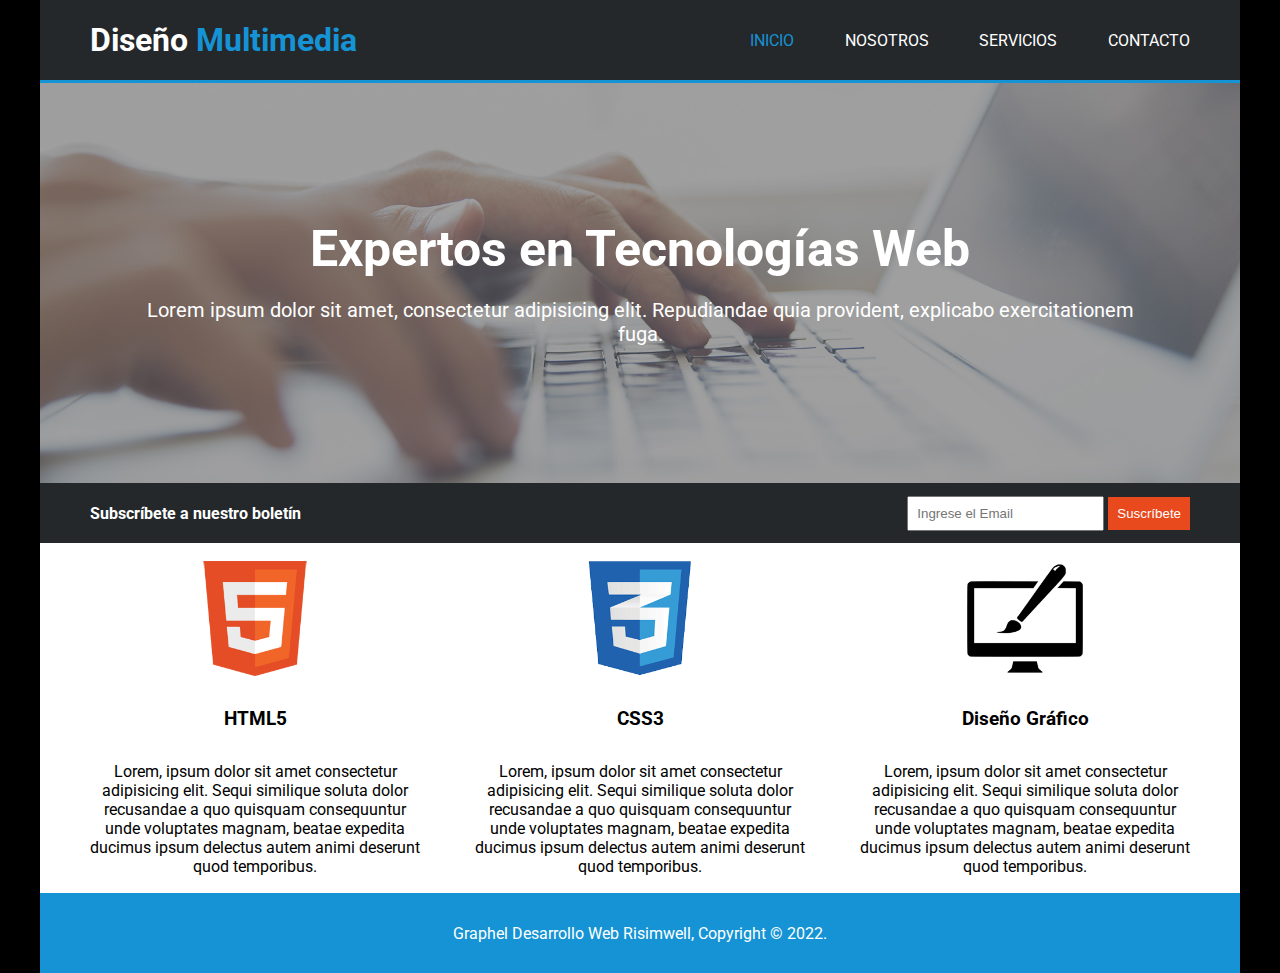
<file: index.html>
<!DOCTYPE html>
<html lang="es">
<head>
  <meta charset="UTF-8">
  <meta http-equiv="X-UA-Compatible" content="IE=edge">
  <meta name="viewport" content="width=device-width, initial-scale=1.0">
  <link rel="stylesheet" href="css/style.css">
  <link rel="stylesheet" href="/css/mobil.css" media="(max-width:600px)">
  <link rel="stylesheet" href="/css/tablet.css" media="(max-width:768px)">
  <link rel="stylesheet" href="/css/portatil.css" media="(max-width:992px)">
  <link rel="stylesheet" href="/css/tv.css" media="(max-width:1200px)">
  <link href="https://fonts.googleapis.com/css2?family=Roboto&display=swap" rel="stylesheet">
  <title>Inicio</title>
</head>
<body>
  <main>
    <header>
      <div class="logo">
        <h1>Diseño <span>Multimedia</span></h1>
      </div>
      <nav>
        <ul>
          <li><a href="index.html" class="activo">INICIO</a></li>
          <li><a href="/Nosotros.html">NOSOTROS</a></li>
          <li><a href="/Servicios.html">SERVICIOS</a></li>
          <li><a href="/Contactos.html">CONTACTO</a></li>
        </ul>
      </nav>
    </header>
    <section class="cabecera">
      <h2>Expertos en Tecnologías Web</h2>
      <p>Lorem ipsum dolor sit amet, consectetur adipisicing elit. Repudiandae quia provident, explicabo exercitationem fuga.</p>
    </section>
    <section class="subscrip">
      <h4>Subscríbete a nuestro boletín</h4>
      <div class="form">
        <input type="text" placeholder="Ingrese el Email">
        <input type="button" value="Suscríbete">
      </div>
    </section>
    <section class="tarjetas">
      <div class="card">
        <img src="images/logo_html.png" alt="">
        <h3>HTML5</h3>
        <p>Lorem, ipsum dolor sit amet consectetur adipisicing elit. Sequi similique soluta dolor recusandae a quo quisquam consequuntur unde voluptates magnam, beatae expedita ducimus ipsum delectus autem animi deserunt quod temporibus.</p>
      </div>
      <div class="card">
        <img src="images/logo_css.png" alt="">
        <h3>CSS3</h3>
        <p>Lorem, ipsum dolor sit amet consectetur adipisicing elit. Sequi similique soluta dolor recusandae a quo quisquam consequuntur unde voluptates magnam, beatae expedita ducimus ipsum delectus autem animi deserunt quod temporibus.</p>
      </div>
      <div class="card">
        <img src="images/logo_brush.png" alt="">
        <h3>Diseño Gráfico</h3>
        <p>Lorem, ipsum dolor sit amet consectetur adipisicing elit. Sequi similique soluta dolor recusandae a quo quisquam consequuntur unde voluptates magnam, beatae expedita ducimus ipsum delectus autem animi deserunt quod temporibus.</p>
      </div>
    </section>
    <footer>
      <p>Graphel Desarrollo Web Risimwell, Copyright &copy; 2022.</p>
    </footer>
  </main>
</body>
</html>
</file>
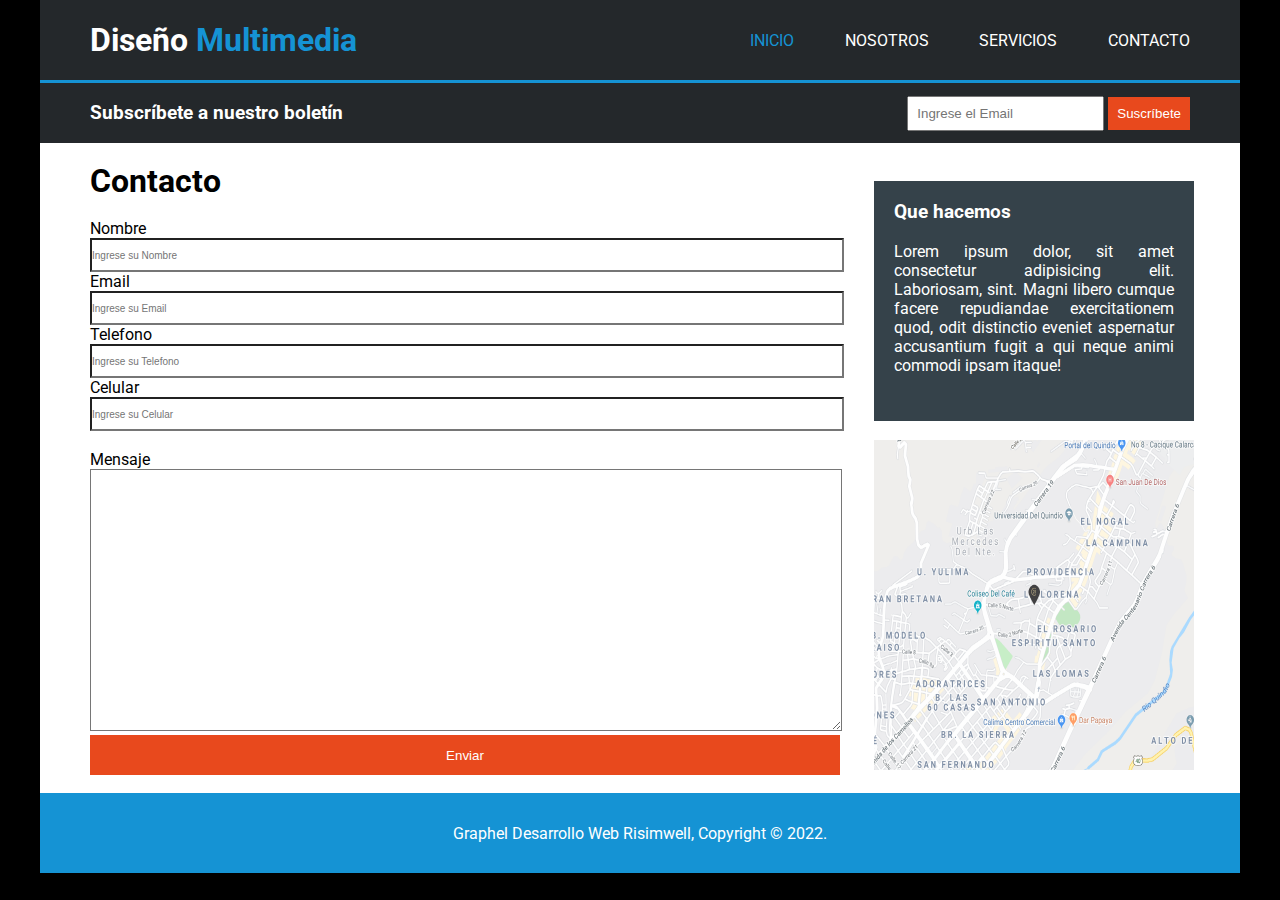
<file: Contactos.html>
<!DOCTYPE html>
<html lang="es">
<head>
  <meta charset="UTF-8">
  <meta http-equiv="X-UA-Compatible" content="IE=edge">
  <meta name="viewport" content="width=device-width, initial-scale=1.0">
  <link rel="stylesheet" href="css/style.css">
  <link rel="stylesheet" href="/css/mobil.css" media="(max-width:600px)">
  <link rel="stylesheet" href="/css/tablet.css" media="(max-width:768px)">
  <link rel="stylesheet" href="/css/portatil.css" media="(max-width:992px)">
  <link rel="stylesheet" href="/css/tv.css" media="(max-width:1200px)">
  <link href="https://fonts.googleapis.com/css2?family=Roboto&display=swap" rel="stylesheet">
  <title>Inicio</title>
</head>
<body>
  <main>
    <header>
      <div class="logo">
        <h1>Diseño <span>Multimedia</span></h1>
      </div>
      <nav>
        <ul>
          <li><a href="index.html" class="activo">INICIO</a></li>
          <li><a href="/Nosotros.html">NOSOTROS</a></li>
          <li><a href="/Servicios.html">SERVICIOS</a></li>
          <li><a href="/Contactos.html">CONTACTO</a></li>
        </ul>
      </nav>

    </header>
    <section >
     
    </section>
    <section class="subscrip">
      <h3>Subscríbete a nuestro boletín</h3>
      <div class="form">
        <input type="text" placeholder="Ingrese el Email">
        <input type="button" value="Suscríbete">
      </div>
    </section  >
  <div  class="textos" >
    <section class="textos2" >

      <br><h1>Contacto</h1> 
      
      <br><div >
          <form  action="">
            Nombre <br> <input class="formulario" type="nombre" placeholder="Ingrese su Nombre"><br>
            Email <br> <input class="formulario" type="nombre" placeholder="Ingrese su Email"><br>
            Telefono <br> <input class="formulario" type="nombre" placeholder="Ingrese su Telefono"><br>
            Celular <br> <input class="formulario" type="nombre" placeholder="Ingrese su Celular"><br>

            <br> Mensaje<br><textarea name="" id="" cols="30" rows="10"></textarea>
            <input class="enviar" type="button" value="Enviar">
          </form>

      </div>


      

      
    </section>

    <aside>
     <br> <br> <div class="cuadro">
        <h3>Que hacemos</h3>
        <br><p>Lorem ipsum dolor, sit amet consectetur adipisicing elit. Laboriosam, sint. Magni libero cumque facere repudiandae exercitationem quod, odit distinctio eveniet aspernatur accusantium fugit a qui neque animi commodi ipsam itaque!</p>
      </div>
     <br> <img class="mapa" src="/images/mapaGoogle.png" alt="">
    </aside>

      </div>
</div>
    <footer>
      <p>Graphel Desarrollo Web Risimwell, Copyright &copy; 2022.</p>
    </footer>
  </main>
</body>
</html>
</file>
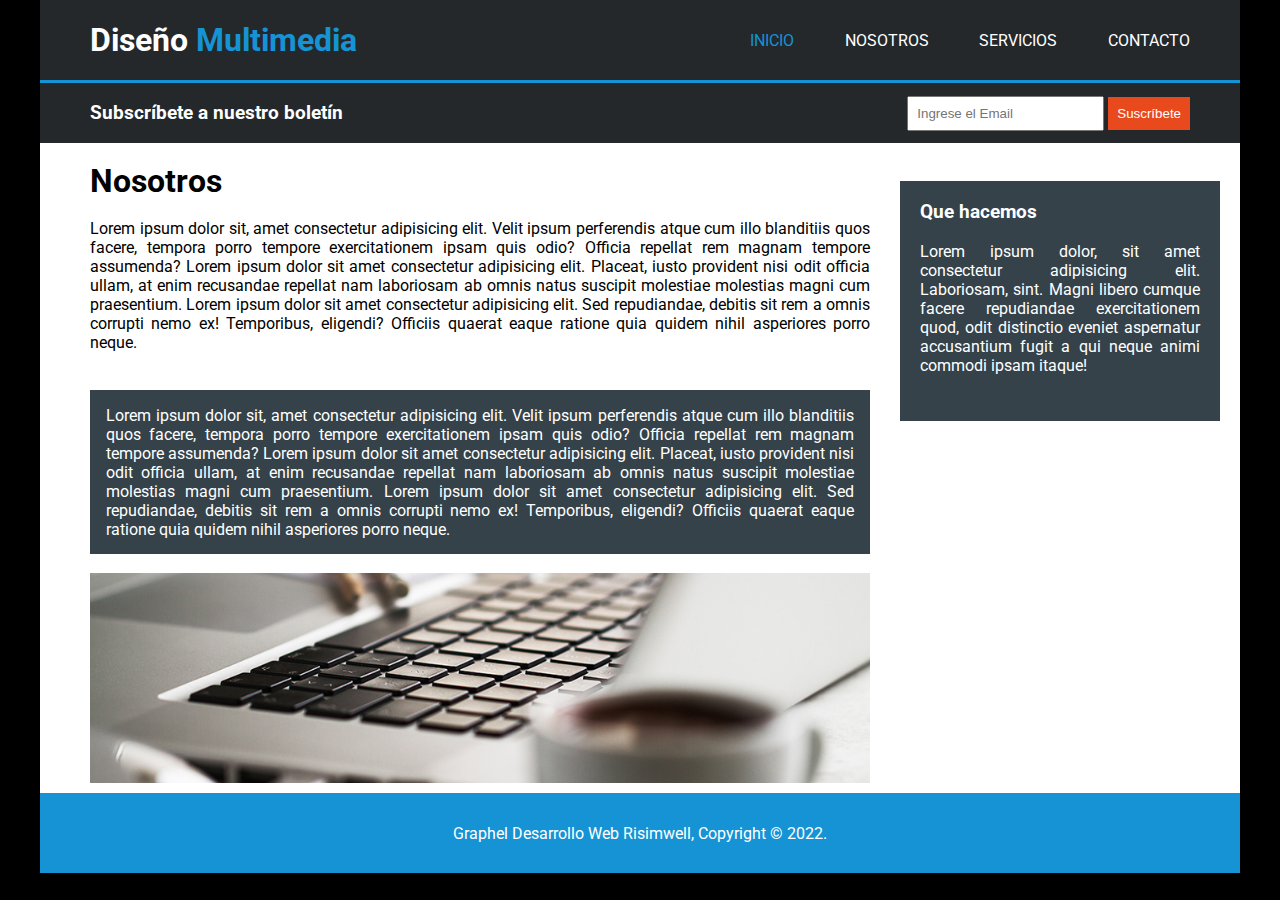
<file: Nosotros.html>
<!DOCTYPE html>
<html lang="es">
<head>
  <meta charset="UTF-8">
  <meta http-equiv="X-UA-Compatible" content="IE=edge">
  <meta name="viewport" content="width=device-width, initial-scale=1.0">
  <link rel="stylesheet" href="css/style.css">
  <link rel="stylesheet" href="/css/mobil.css" media="(max-width:600px)">
  <link rel="stylesheet" href="/css/tablet.css" media="(max-width:768px)">
  <link rel="stylesheet" href="/css/portatil.css" media="(max-width:992px)">
  <link rel="stylesheet" href="/css/tv.css" media="(max-width:1200px)">
  <link href="https://fonts.googleapis.com/css2?family=Roboto&display=swap" rel="stylesheet">
  <title>Inicio</title>
</head>
<body>
  <main>
    <header>
      <div class="logo">
        <h1>Diseño <span>Multimedia</span></h1>
      </div>
      <nav>
        <ul>
          <li><a href="index.html" class="activo">INICIO</a></li>
          <li><a href="/Nosotros.html">NOSOTROS</a></li>
          <li><a href="/Servicios.html">SERVICIOS</a></li>
          <li><a href="/Contactos.html">CONTACTO</a></li>
        </ul>
      </nav>

    </header>
    <section >
       <section class="subscrip2">
      
    
    </section>
    </section>
    <section class="subscrip">
      <h3>Subscríbete a nuestro boletín</h3>
      <div class="form">
        <input type="text" placeholder="Ingrese el Email">
        <input type="button" value="Suscríbete">
      </div>
    </section  >
  <div  class="textos" >
    <section class="textos2" >

      <br><h1>Nosotros</h1> 
      
      <br><div> <p>
      Lorem ipsum dolor sit, amet consectetur adipisicing elit. 
      Velit ipsum perferendis atque cum illo blanditiis quos facere,
      tempora porro tempore exercitationem ipsam quis odio? Officia repellat 
      rem magnam tempore assumenda? Lorem ipsum dolor sit amet consectetur adipisicing elit. 
      Placeat, iusto provident nisi odit officia ullam, at enim recusandae repellat nam laboriosam 
      ab omnis natus suscipit molestiae molestias magni cum praesentium. Lorem ipsum dolor sit amet consectetur 
      adipisicing elit. Sed repudiandae, debitis sit rem a omnis corrupti nemo ex! Temporibus, eligendi? Officiis 
      quaerat eaque ratione quia quidem nihil asperiores porro neque.</p> 


      <br><div class="azultexo"  > <br><p>
        Lorem ipsum dolor sit, amet consectetur adipisicing elit. 
        Velit ipsum perferendis atque cum illo blanditiis quos facere,
        tempora porro tempore exercitationem ipsam quis odio? Officia repellat 
        rem magnam tempore assumenda? Lorem ipsum dolor sit amet consectetur adipisicing elit. 
        Placeat, iusto provident nisi odit officia ullam, at enim recusandae repellat nam laboriosam 
        ab omnis natus suscipit molestiae molestias magni cum praesentium. Lorem ipsum dolor sit amet consectetur 
        adipisicing elit. Sed repudiandae, debitis sit rem a omnis corrupti nemo ex! Temporibus, eligendi? Officiis 
        quaerat eaque ratione quia quidem nihil asperiores porro neque.</p> 


      </div>

       
        <br><img class="imagen"  src="/images/891.jpg" alt="">

      

    </section>

    <aside>
     <br> <br> <div class="cuadro">
        <h3>Que hacemos</h3>
        <br><p>Lorem ipsum dolor, sit amet consectetur adipisicing elit. Laboriosam, sint. Magni libero cumque facere repudiandae exercitationem quod, odit distinctio eveniet aspernatur accusantium fugit a qui neque animi commodi ipsam itaque!</p>
      </div>
    </aside>
  </div>
</div>
    <footer>
      <p>Graphel Desarrollo Web Risimwell, Copyright &copy; 2022.</p>
    </footer>
  </main>
</body>
</html>
</file>
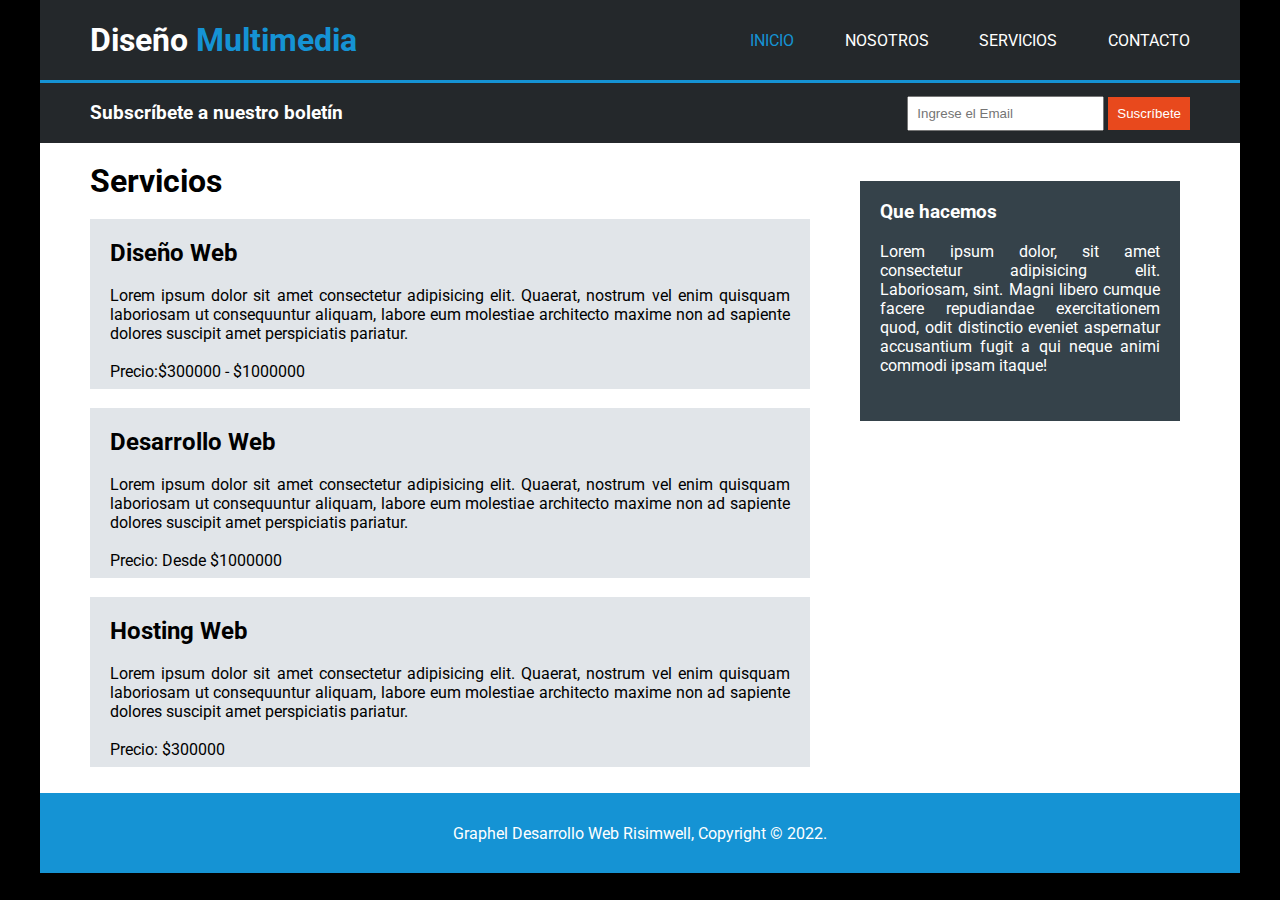
<file: Servicios.html>
<!DOCTYPE html>
<html lang="es">
<head>
  <meta charset="UTF-8">
  <meta http-equiv="X-UA-Compatible" content="IE=edge">
  <meta name="viewport" content="width=device-width, initial-scale=1.0">
  <link rel="stylesheet" href="css/style.css">
  <link rel="stylesheet" href="/css/mobil.css" media="(max-width:600px)">
  <link rel="stylesheet" href="/css/tablet.css" media="(max-width:768px)">
  <link rel="stylesheet" href="/css/portatil.css" media="(max-width:992px)">
  <link rel="stylesheet" href="/css/tv.css" media="(max-width:1200px)">
  <link href="https://fonts.googleapis.com/css2?family=Roboto&display=swap" rel="stylesheet">
  <title>Inicio</title>
</head>
<body>
  <main>
    <header>
      <div class="logo">
        <h1>Diseño <span>Multimedia</span></h1>
      </div>
      <nav>
        <ul>
          <li><a href="index.html" class="activo">INICIO</a></li>
          <li><a href="/Nosotros.html">NOSOTROS</a></li>
          <li><a href="/Servicios.html">SERVICIOS</a></li>
          <li><a href="/Contactos.html">CONTACTO</a></li>
        </ul>
      </nav>

    </header>
    <section >
       <section class="subscrip2">
      
    
    </section>
    </section>
    <section class="subscrip">
      <h3>Subscríbete a nuestro boletín</h3>
      <div class="form">
        <input type="text" placeholder="Ingrese el Email">
        <input type="button" value="Suscríbete">
      </div>
    </section  >
  <div  class="textos" >
    <section class="textos2" >

      <br><h1>Servicios</h1> 
      
      <br><div class="cuadroblanco1"> <p> <h2>Diseño Web</h2><br>
      Lorem ipsum dolor sit amet consectetur adipisicing elit. 
      Quaerat, nostrum vel enim quisquam laboriosam ut consequuntur 
      aliquam, labore eum molestiae architecto maxime non ad sapiente 
      dolores suscipit amet perspiciatis pariatur. <br> <br> Precio:$300000 - $1000000</p> 

      </div>


      <br><div class="cuadroblanco2"  > <p>

        <h2>Desarrollo Web</h2><br>
        Lorem ipsum dolor sit amet consectetur adipisicing elit. 
      Quaerat, nostrum vel enim quisquam laboriosam ut consequuntur 
      aliquam, labore eum molestiae architecto maxime non ad sapiente 
      dolores suscipit amet perspiciatis pariatur. <br> <br> Precio: Desde $1000000</p> 


      </div>

       <br><div class="cuadroblanco3" >
        <p><h2>Hosting Web</h2><br>Lorem ipsum dolor sit amet consectetur adipisicing elit. 
            Quaerat, nostrum vel enim quisquam laboriosam ut consequuntur 
            aliquam, labore eum molestiae architecto maxime non ad sapiente 
            dolores suscipit amet perspiciatis pariatur. <br> <br> Precio: $300000</p>

      
    </div>
    </section>

    <aside>
     <br> <br> <div class="cuadro">
        <h3>Que hacemos</h3>
        <br><p>Lorem ipsum dolor, sit amet consectetur adipisicing elit. Laboriosam, sint. Magni libero cumque facere repudiandae exercitationem quod, odit distinctio eveniet aspernatur accusantium fugit a qui neque animi commodi ipsam itaque!</p>
      </div>
    </aside>
  </div>
</div>
    <footer>
      <p>Graphel Desarrollo Web Risimwell, Copyright &copy; 2022.</p>
    </footer>
  </main>
</body>
</html>
</file>
<file: css/style.css>
*{
  margin: 0;
  padding: 0;

}

body{
  font-family: 'Roboto', sans-serif;
  background: #000;

}

main{
  width: 1200px;
  background: #FFF;
  margin: 0 auto;
}

header{
  background: #24282b;
  color: #FFF;
  border-bottom: 3px solid #1593d4;
  display: flex;
  justify-content: space-between;
  padding: 0 50px;
  height: 80px;
  align-items: center;
}

span, .activo{
  color: #1593d4;
}

nav{
  width: 40%;
}

nav ul{
  display: flex;
  width: 100%;
  justify-content: space-between;
  align-items: center;
}

nav ul li{
  list-style: none;
}

nav ul li a{
  text-decoration: none;
  color: #FFF;
}

nav ul li a:hover{
  color: #1593d4;
}

.cabecera{
  background: url("/images/cabecera.jpg") 0 -200px;
  background-size: cover;
  height: 400px;
  padding: 0 50px;
  text-align: center;
  display: flex;
  flex-direction: column;
  justify-content: center;
  align-items: center;
  color: #FFF;
}

.cabecera h2{
  font-size: 50px;
  margin-bottom: 20px;
}

.cabecera p{
  width: 90%;
  font-size: 20px;
}

.subscrip{
  background: #24282b;
  padding: 0 50px;
  display: flex;
  justify-content: space-between;
  align-items: center;
  height: 60px;
  color: #FFF;
}



.subscrip input{
  padding: 8px;
}

.subscrip input[type=button]{
  background-color: #e8491d;
  color: #FFF;
  border: 1px solid #e8491d;
}

.subscrip input[type=button]:hover{
  background-color: #FFF;
  color: #e8491d;
  border: 1px solid #FFF;
}

.tarjetas{
  padding: 0 50px;
  height: 350px;
  display: flex;
  justify-content: space-between;
  align-items: center;
  text-align: center;
}

.card{
  width: 30%;
  display: flex;
  flex-direction: column;
  justify-content: space-between;
  align-items: center;
  height: 90%;
}


.card img{
  width:35%;
}

footer{
  height: 80px;
  background: #1593d4;
  color: #FFF;
  display: flex;
  justify-content: center;
  align-items: center;
}

.textos{
  background: #FFF;
  color: rgb(0, 0, 0);
  display: flex;
  height: 650px;
  width: 1100px;
  justify-content: space-between;
  text-align: justify;
  gap: 30px;
  padding: 0 50px;
  
}

.azultexo p {
  background-color: #35424a;
  color: #FFF;  
  padding-block-start: 2%;
  padding-block-end: 2%;
  padding-right: 2%;
  padding-left: 2%;
 


}

.imagen{

  height: 210px;
  width: 780px;
  

}
aside{
  width: 30%;
}

.cuadro{
  margin: 20px 10;
  background: #35424a;
  color: #FFF;
  padding: 20px;
  width: 280px ;
  height: 200px;
  
}

.cuadroblanco1{
  margin: 20px 10;
  color:#000;
  background: #e1e5e9;
  padding: 20px;
  width: 680px ;
  height: 130px;
  
}
.cuadroblanco2{
  margin: 20px 10;
  color:#000;
  background: #e1e5e9;
  padding: 20px;
  width: 680px ;
  height: 130px;
}
.cuadroblanco3{
  margin: 20px 10;
  color:#000;
  background: #e1e5e9;
  padding: 20px;
  width: 680px ;
  height: 130px;
  
} 

.fondo{
  background: #e1e5e9;
  color: rgb(0, 0, 0);
  display: flex;
  height: 650px;
  width: 1060px;
  justify-content: space-between;
  text-align: justify;
  gap: 30px;  
  padding: 0 50px;
}

.formulario{
      font-size:10px;
      height: 30px;
      width: 750px ;
      background-color: #FFF;
}

textarea{
  height: 260px;
  width: 750px ;
  background-color: #FFF;
}

.enviar{
  background-color: #e8491d;
  color: #FFF;
  border: 1px solid #e8491d;
  padding: 8px;
  height: 40px;
  width: 750PX ;
  
}
.mapa{
  width: 320px ;
  height: 330px;
}
/*@media (max-width:400px)

    {
    .logo,nav, h1,h2, main{
    width: 100%;
    background-color: red;
    
  }
}
</file>
<file: css/mobil.css>
/*header{
    width: 42%;
    height:30px;
    font-size:90%
    
    
    
  }
  h1,h2,span,li,h3{
   
    font-size:70%
  }


.cabecera{  
  height:1000px;
  width: 1200px;
  background-size: cover;
  padding: 0 50px;
  text-align: center;
  display: flex;
  flex-direction: column;
  justify-content: center;
  align-items: center;
  color: #FFF;
  background: url("/images/cabecera.jpg") 0 -200px;

}

.subscrip{
  height:55px;
  width: 1210px;
  

}

.tarjetas{
  padding: 0 50px;
  height: 450 px;
  display: flex;
  justify-content: space-between;
  align-items: center;
  text-align: center;
  
}
footer{
  height:40px;  
  width:610px;
  
  
}
*/
main{
  width: 1200px;
  height: 1680px;
}

header{
  width: 300px;
  height: 100px;
  display: flex;
  padding: 0 150px;
  align-items: center;
  
  
}


.cabecera{
height:12px;

}

.subscrip{
height:80px;

}

.tarjetas{
  
  height: 6000px;
  width: 600;
}


footer{
  height:100px;
  width: 1200px;
}
.card{
  height:300px;
  width: 600px;
}
</file>
<file: css/tablet.css>
header{
  
  
 
  height: 80px;
  padding: 0 150px;
    
  
    
    
  }



footer{
  height:100px;
  
  
}
.cabecera{
  height:600px;
  

}

.subscrip{
  height:50px;
 

}

.tarjetas{
  height:600px;
  
}
</file>
<file: css/portatil.css>
header{
    width: 100%;
    
    
  }

footer{
  height:100px;
  
  
}
.cabecera{
  height:600px;
  

}

.subscrip{
  height:50px;
  

}

.tarjetas{
  height:600px;
  
}
</file>
<file: css/tv.css>
header{
    width: 77%;
    padding: 0 150px;
    
    
  }

footer{
  height:100px;
  
  
}
.cabecera{
  height:600px;
  

}

.subscrip{
  height:50px;
  width: 1100px;
  

}

.tarjetas{
  height:400px;
  width: 1050px;
  
}
</file>
